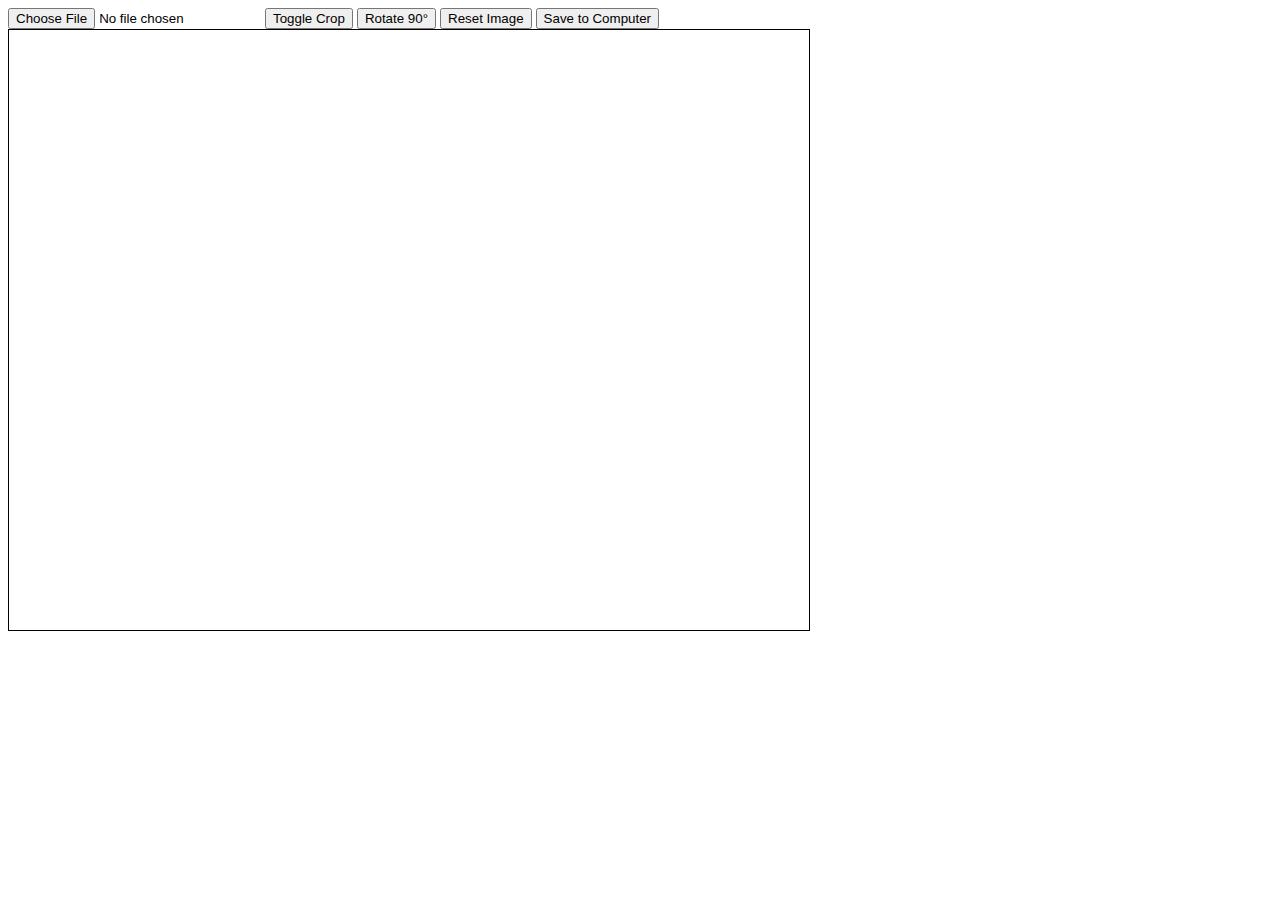
<file: index.html>
<!DOCTYPE html>
<html lang="en">
<head>
    <meta charset="UTF-8">
    <meta name="viewport" content="width=device-width, initial-scale=1.0">
    <title>Canvas Image Editor</title>
    <style>
        #canvas {
            border: 1px solid black;
        }
        .hidden {
            display: none;
        }
    </style>
</head>
<body>
    <input type="file" id="upload" />
    <button id="cropToggle">Toggle Crop</button>
    <button id="rotate">Rotate 90°</button>
    <button id="save" class="hidden">Save Crop</button>
    <button id="cancel" class="hidden">Cancel</button>
    <button id="resetImage">Reset Image</button>
	<button id="saveToComputer">Save to Computer</button>
    <canvas id="canvas" width="800" height="600"></canvas>
    <script src="script.js"></script>
</body>
</html>
</file>
